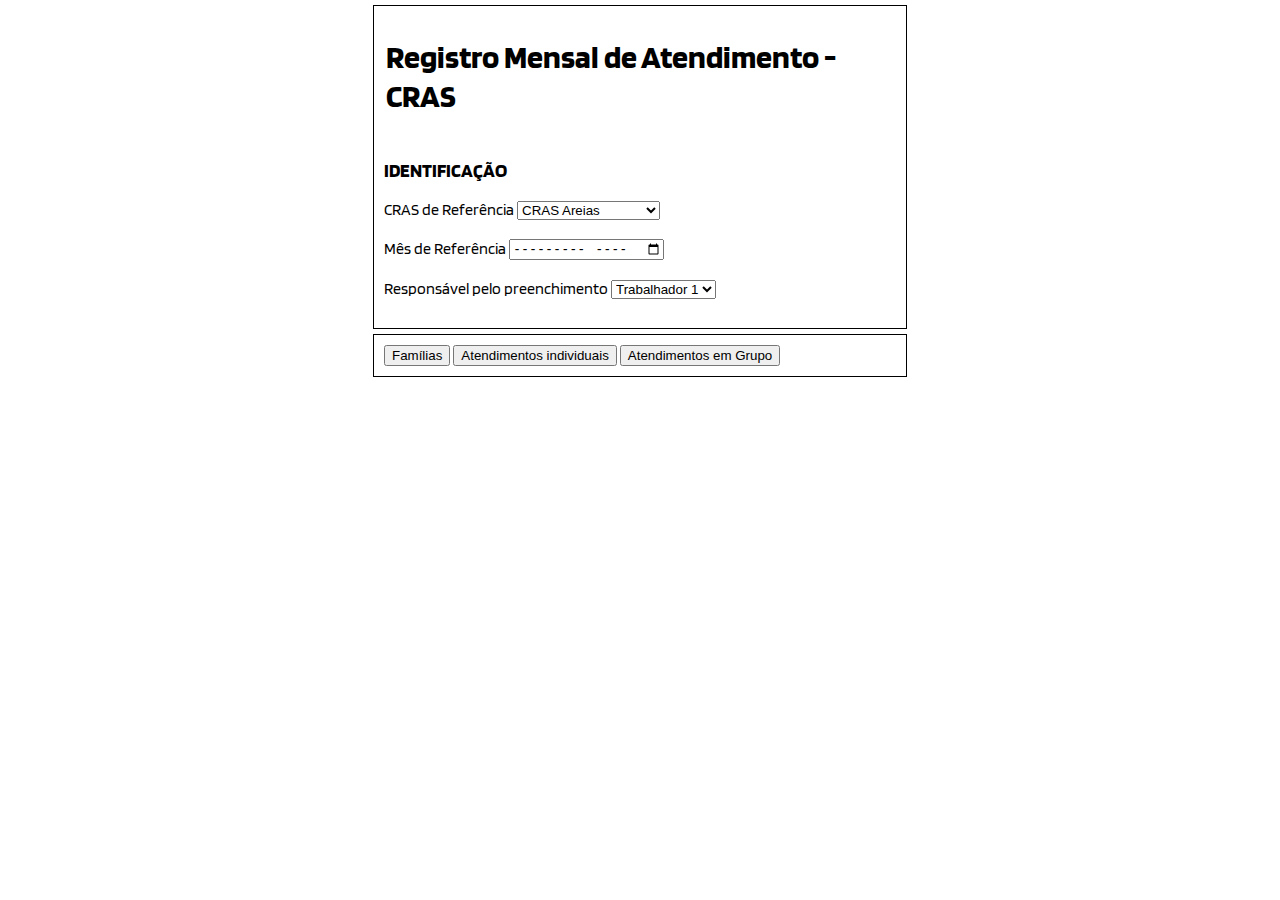
<file: cras.html>
<!DOCTYPE html>
<html lang="pt-BR">
<head>
    <meta charset="UTF-8"></head>
    <link rel="stylesheet" type="text/css" href="formata.css">
    
<body> 
	
	<div id="identificacao">

		<form>
				
			<h1><legend>Registro Mensal de Atendimento -  CRAS</legend></h1>

			<h3><br>IDENTIFICAÇÃO</h3>
			
			CRAS de Referência
			<select name="cras">
			  <option value="cras-areias">CRAS Areias</option>
			  <option value="cras-colonia">CRAS Colônia</option>
			  <option value="cras-forquilhinhas">CRAS Forquilhinhas</option>
			  <option value="cras-ipiranga">CRAS Ipiranga</option>
			  <option value="cras-zanelatto">CRAS Zanelatto</option>
			</select><br><br>

			Mês de Referência
			<input type="month" name="mesReferencia" class="alinha-dir"><br><br>

			Responsável pelo preenchimento
			<select name="cras">
			  <option value="trab1">Trabalhador 1</option>
			  <option value="trab2">Trabalhador 2</option>
			  <option value="trab3">Trabalhador 3</option>
			  <option value="trab4">Trabalhador 4</option>
			</select><br><br>

		</form>
	
	</div>
	<div id="botoes">
		<form>
			<button id="btn-familias">Famílias</button>
			<button id="btn-individuais">Atendimentos individuais</button>
			<button id="btn-grupos">Atendimentos em Grupo</button>
			<button type="refresh" id="btn-cancela">Cancela</button>
			<button type="submit" id="btn-confirma">Confirma</button>
		</form>
	</div>

	<div id="form-familias">
		
		<form>
			
			<h3><br>CADASTRO DE FAMÍLIAS</h3>

			Responsável pela família <br>
			<input type="text" name="nomeResponsavel"><br><br>

			Perfil da Família <br>
			<input type="checkbox" name="perfil" value="extremaPobreza">Família em Situação de Extrema Pobreza<br>
			<input type="checkbox" name="perfil" value="bolsaFamilia">Família Beneficiária de Bolsa Família<br>
			<input type="checkbox" name="perfil" value="bolsaFamiliaCondicionalidades">Família Beneficiária de Bolsa Família, em descumpimento de condicionalidades<br>
			<input type="checkbox" name="perfil" value="bpc">Família Beneficiária de BPC<br>
			<input type="checkbox" name="perfil" value="trabalhoInfantil">Família com Crianças ou Adolescentes em Situação de Trabalho Infantil<br>
			<input type="checkbox" name="perfil" value="Acolhimento">Família com Crianças ou Adolescentes em Serviço de Acolhimento<br>
		</form>

	</div>

	<div id="form-individuais">
		
		<form>
			
			<h3><br>CADASTRO DE ATENDIMENTOS PARTICULARIZADOS</h3>

				Quantidade de Atendimentos Particularizados realizados no período <input type="number" name="atendmentosRealizados"><br>
				Famílias encaminhadas para inclusão no Cadastro Único <input type="number" name="incluiCadUnico"><br>
				Famílias encaminhadas para atualização no no Cadastro Único <input type="number" name="atualizaCadUnico"><br>
				Indivíduos encaminhados para acesso ao BPC <input type="number" name="encaminhaBpc"><br>
				Indivíduos encaminhados para o CREAS <input type="number" name="encaminhaCreas"><br>
				Visitas Domiciliares realizadas <input type="number" name="visitaDomiciliar"><br>
				Total de auxílios-natalidade concedidos/entregues durante o mês de Referência <input type="number" name="auxilioNatalidade"><br>
				Total de auxílios-funderal concedidos/entregues durante o mês de Referência <input type="number" name="auxilioFuneral"><br>
				Outros benefícios eventuais concedidos/entregues durante o mês de Referência <input type="number" name="outrosAuxilios"><br>
		</form>
	
	</div>

	<div id="form-grupos">
		
		<form>
			
			<h3><br>CADASTRO DE ATENDIMENTOS COLETIVOS</h3>

				Famílias participando regularmente de grupos no âmbito do PAIF <input type="number" name="familiasPaif"><br>
				Crianças de 0 a 6 anos em Serviço de Conviviência e Fortalecimento de Vínculos <input type="number" name="criancas0a6Scfv"><br>
				Crianças/Adolescentes de 7 a 14 anos em Serviço de Conviviência e Fortalecimento de Vínculos <input type="number" name="criascas7a14Scfv"><br>
				Adolescentes de 15 a 17 anos em Serviço de Conviviência e Fortalecimento de Vínculos <input type="number" name="adolescentes15a17Scfv"><br>
				Adultos entre 18 e 59 anos em Serviço de Conviviência e Fortalecimento de Vínculos <input type="number" name="adultosScfv"><br>
				Idosos em Serviço de Conviviência e Fortalecimento de Vínculos <input type="number" name="idososScfv"><br>
				Pessoas que participanram de palestras, oficinas e outras atividades coletivas de caráter continuado <input type="number" name="idososScfv"><br>
		</form>
	
	</div>
		
	<script src="jquery.js"></script>
	<script src="programacao.js"></script>
	
</body>
</html>
</file>
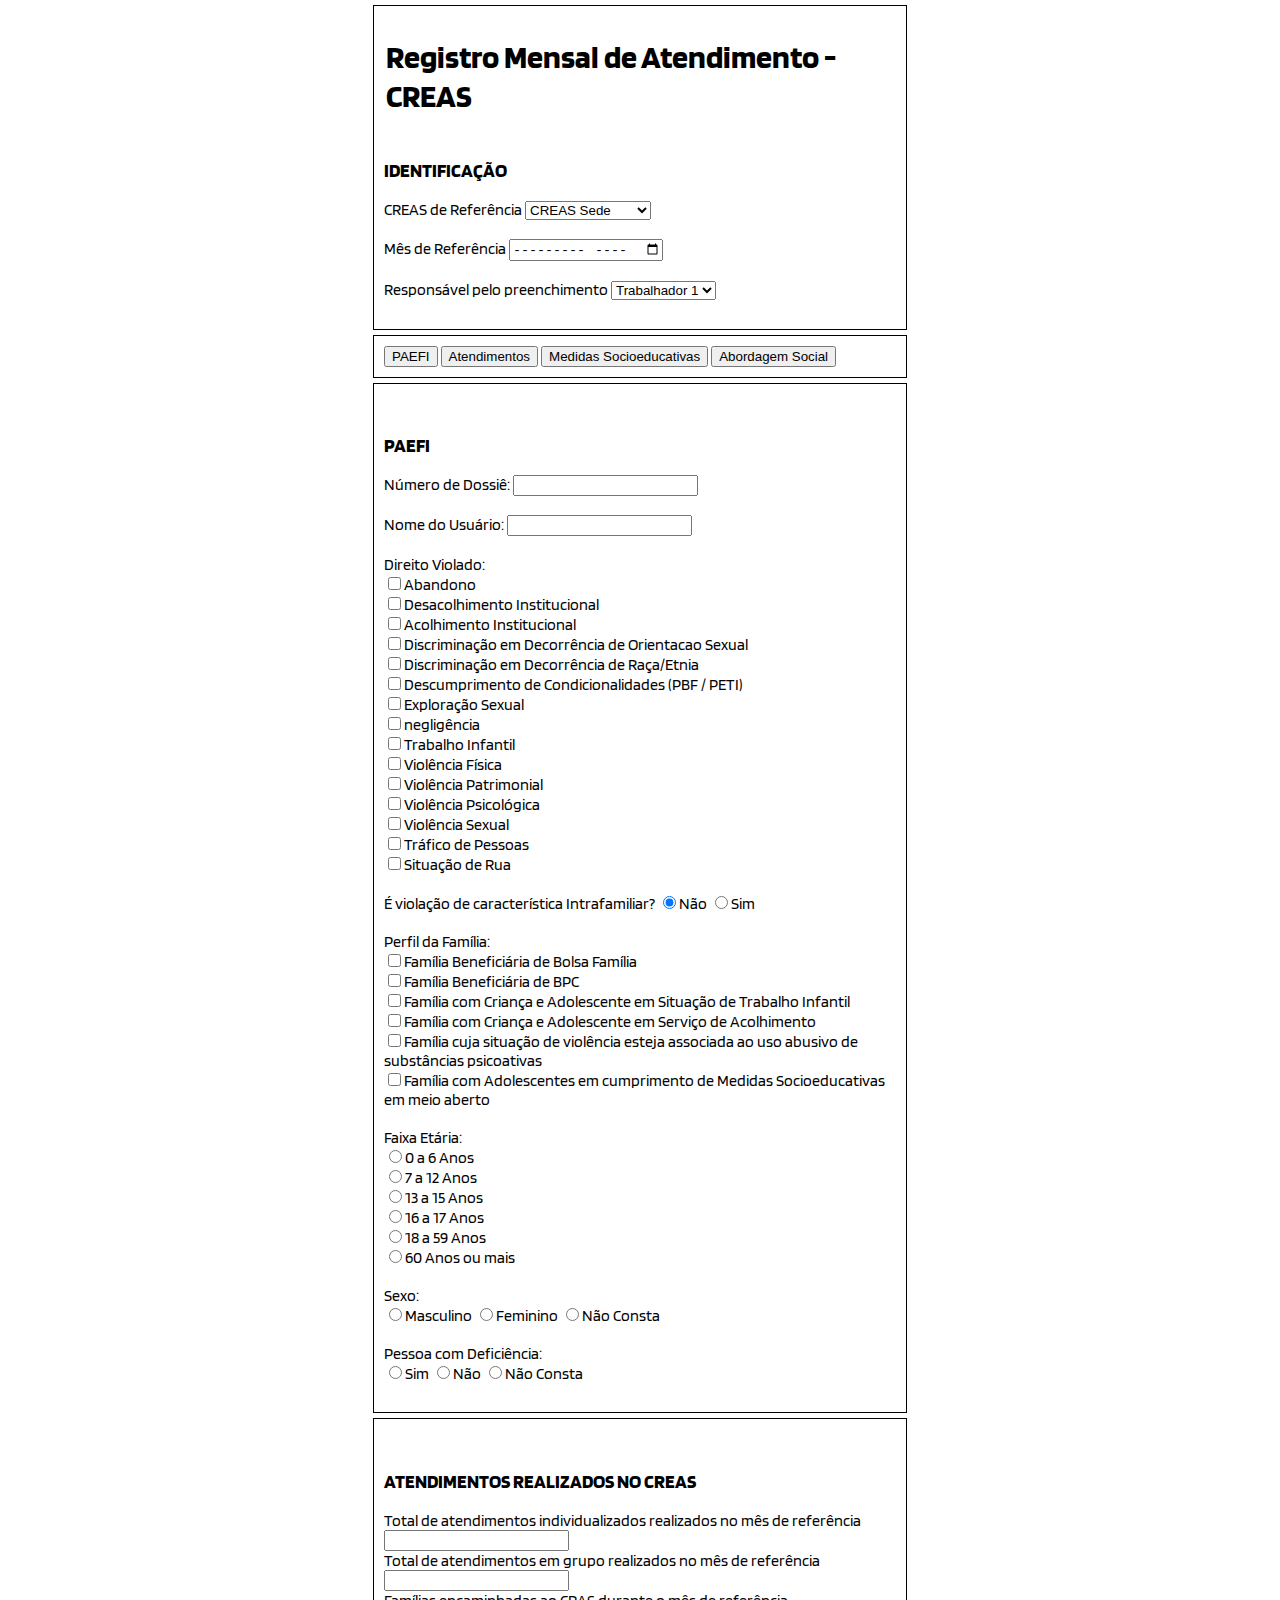
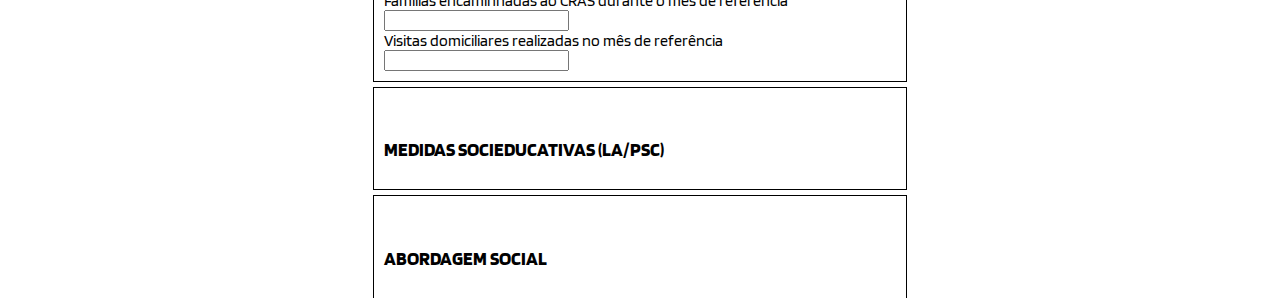
<file: creas.html>
<!DOCTYPE html>
<html lang="pt-BR">
<head>
    <meta charset="UTF-8"></head>
    <link rel="stylesheet" type="text/css" href="formata.css">
    
<body> 
	
	<div id="identificacao">

		<form>
				
			<h1><legend>Registro Mensal de Atendimento -  CREAS</legend></h1>

			<h3><br>IDENTIFICAÇÃO</h3>
			
			CREAS de Referência
			<select name="creas">
			  <option value="cras-areias">CREAS Sede</option>
			  <option value="cras-colonia">CREAS Barreiros</option>
			</select><br><br>

			Mês de Referência
			<input type="month" name="mesReferencia" class="alinha-dir"><br><br>

			Responsável pelo preenchimento
			<select name="cras">
			  <option value="trab1">Trabalhador 1</option>
			  <option value="trab2">Trabalhador 2</option>
			  <option value="trab3">Trabalhador 3</option>
			  <option value="trab4">Trabalhador 4</option>
			</select><br><br>

		</form>
	
	</div>
	<div id="botoes">
		<form>
			<button id="btn-paefi">PAEFI</button>
			<button id="btn-atendimentos">Atendimentos</button>
			<button id="btn-mse">Medidas Socioeducativas</button>
			<button id="btn-abordagem">Abordagem Social</button>
			<button type="refresh" id="btn-cancela">Cancela</button>
			<button type="submit" id="btn-confirma">Confirma</button>
		</form>
	</div>

	<div id="form-paefi">
		
		<form>
			
			<h3><br>PAEFI</h3>

			Número de Dossiê:
			<input type="text" name="dossie"><br><br>

			Nome do Usuário:
			<input type="text" name="dossie"><br><br>

			Direito Violado:<br>
			<input type="checkbox" name="direitoViolado" value="abandono">Abandono<br>
			<input type="checkbox" name="direitoViolado" value="desacolhimentoInstitucional">Desacolhimento Institucional<br>
			<input type="checkbox" name="direitoViolado" value="acolhimentoInstitucional">Acolhimento Institucional<br>
			<input type="checkbox" name="direitoViolado" value="discriminaSexo">Discriminação em Decorrência de Orientacao Sexual<br>
			<input type="checkbox" name="direitoViolado" value="discriminaEtnia">Discriminação em Decorrência de Raça/Etnia<br>
			<input type="checkbox" name="direitoViolado" value="descumpreCondicionalidades">Descumprimento de Condicionalidades (PBF / PETI)<br>
			<input type="checkbox" name="direitoViolado" value="exploracaoSexual">Exploração Sexual<br>
			<input type="checkbox" name="direitoViolado" value="negligencia">negligência<br>
			<input type="checkbox" name="direitoViolado" value="trabalhoInfatil">Trabalho Infantil<br>
			<input type="checkbox" name="direitoViolado" value="violenciaFisica">Violência Física<br>
			<input type="checkbox" name="direitoViolado" value="violenciaPatrimonial">Violência Patrimonial<br>
			<input type="checkbox" name="direitoViolado" value="violenciaPsicologia">Violência Psicológica<br>
			<input type="checkbox" name="direitoViolado" value="violenciaSexual">Violência Sexual<br>
			<input type="checkbox" name="direitoViolado" value="traficoPessoas">Tráfico de Pessoas<br>
			<input type="checkbox" name="direitoViolado" value="situacaoRua">Situação de Rua<br><br>

			É violação de característica Intrafamiliar?
			<input type="radio" name="intrafamiliar" value="nao" checked>Não			
			<input type="radio" name="intrafamiliar" value="sim">Sim<br><br>

			Perfil da Família:<br>
			<input type="checkbox" name="perfil" value="bolsaFamilia">Família Beneficiária de Bolsa Família<br>
			<input type="checkbox" name="perfil" value="bpc">Família Beneficiária de BPC<br>
			<input type="checkbox" name="perfil" value="trabalhoInfatil">Família com Criança e Adolescente em Situação de Trabalho Infantil<br>
			<input type="checkbox" name="perfil" value="acolhimento">Família com Criança e Adolescente em Serviço de Acolhimento<br>
			<input type="checkbox" name="perfil" value="psicoativas">Família cuja situação de violência esteja associada ao uso abusivo de substâncias psicoativas<br>
			<input type="checkbox" name="perfil" value="mse">Família com Adolescentes em cumprimento de Medidas Socioeducativas em meio aberto<br><br>
			
			Faixa Etária:<br>
			<input type="radio" name="idade" value="zero-seis">0 a 6 Anos<br>			
			<input type="radio" name="idade" value="sete-doze">7 a 12 Anos<br>			
			<input type="radio" name="idade" value="treze-quinze">13 a 15 Anos<br>			
			<input type="radio" name="idade" value="dezesseis-dezessete">16 a 17 Anos<br>			
			<input type="radio" name="idade" value="dezoito-cinquentaenove">18 a 59 Anos<br>			
			<input type="radio" name="idade" value="sessenta">60 Anos ou mais<br><br>			
			
			Sexo:<br>
			<input type="radio" name="sexo" value="masculino">Masculino			
			<input type="radio" name="sexo" value="feminino">Feminino
			<input type="radio" name="sexo" value="desconhecido">Não Consta<br><br>			

			Pessoa com Deficiência:<br>
			<input type="radio" name="pcd" value="sim">Sim			
			<input type="radio" name="pcd" value="nao">Não
			<input type="radio" name="pcd" value="desconhecido">Não Consta<br><br>			

		</form>

	</div>

	<div id="form-atendimentos">
		
		<form>
			
			<h3><br>ATENDIMENTOS REALIZADOS NO CREAS</h3>

				Total de atendimentos individualizados realizados no mês de referência <input type="number" name="atendmentosIndividuais"><br>
				Total de atendimentos em grupo realizados no mês de referência <input type="number" name="atendimentosGrupo"><br>
				Famílias encaminhadas ao CRAS durante o mês de referência <input type="number" name="encaminhaCras"><br>
				Visitas domiciliares realizadas no mês de referência <input type="number" name="visitas"><br>

		</form>
	
	</div>

	<div id="form-mse">
		
		<form>
			
			<h3><br>MEDIDAS SOCIEDUCATIVAS (LA/PSC)</h3>

		</form>
	
	</div>

	<div id="form-abordagem">
		
		<form>
			
			<h3><br>ABORDAGEM SOCIAL</h3>

		</form>
	
	</div>
		
	<script src="jquery.js"></script>
	<script src="programacao.js"></script>
	
</body>
</html>
</file>
<file: formata.css>
@import url('https://fonts.googleapis.com/css?family=Blinker&display=swap');

body{

	margin: 0px;
	font-family: Blinker;
}	

div{
	border: 1px solid black;
	padding: 10px;
	width: 40%;
	display: block;
	margin: auto;
	margin-top: 5px;	
}
</file>
